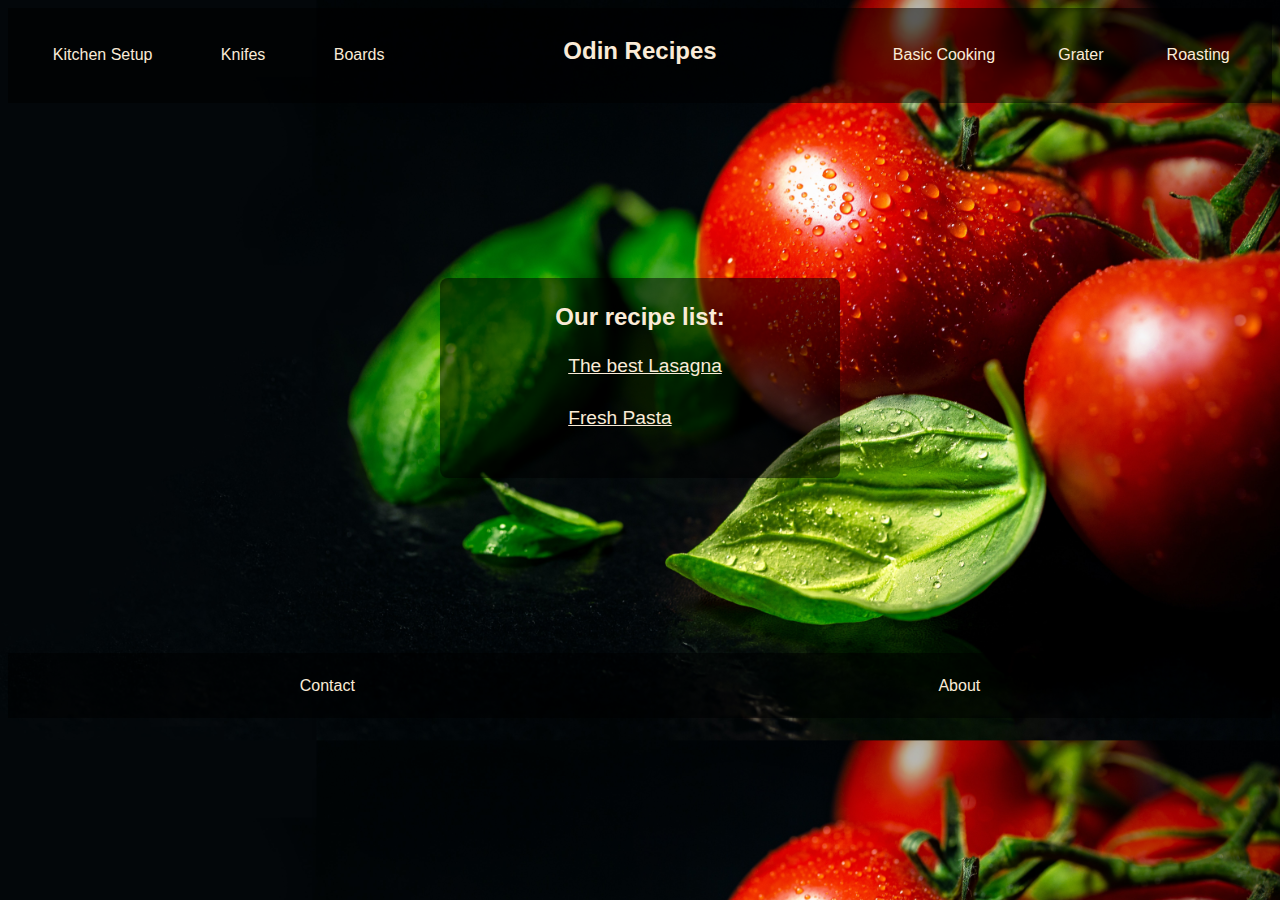
<file: index.html>
<!DOCTYPE html>
<html lang="en">
<head>
    <meta charset="UTF-8">
    <meta http-equiv="X-UA-Compatible" content="IE=edge">
    <meta name="viewport" content="width=device-width, initial-scale=1.0">
    <link rel="stylesheet" href="./style.css">
    <title>Odin Recipes</title>
</head>
<body>
    
    <Header>
        
        <main>
            <p>Kitchen Setup</p>
            <p>Knifes</p>
            <p>Boards</p>
        </main>
        <main class="maintitle">
            <p>Odin Recipes</p>
        </main>
        <main>
            <p>Basic Cooking</p>
            <p>Grater</p>
            <p>Roasting</p>
        </main>
        
    </Header>

    <section>

        <div class="left"></div>

        <div class="center">

           <!-- <img src="./img/freshpasta1.jpg" alt="Fresh pasta making."> -->

            <h2>Our recipe list:</h2>

            <ul id="deco">
                <li><a href="./recipes/lasagna.html">The best Lasagna</a></li>
                <li><a href="./recipes/freshpasta.html"> Fresh Pasta</a></li>
            </ul>

        </div>

        <div class="right"></div>

    </section>

    <footer>

        <div class="sobre">Contact</div>
        <div class="contacto">About</div>

    </footer>

</body>
</html>
</file>
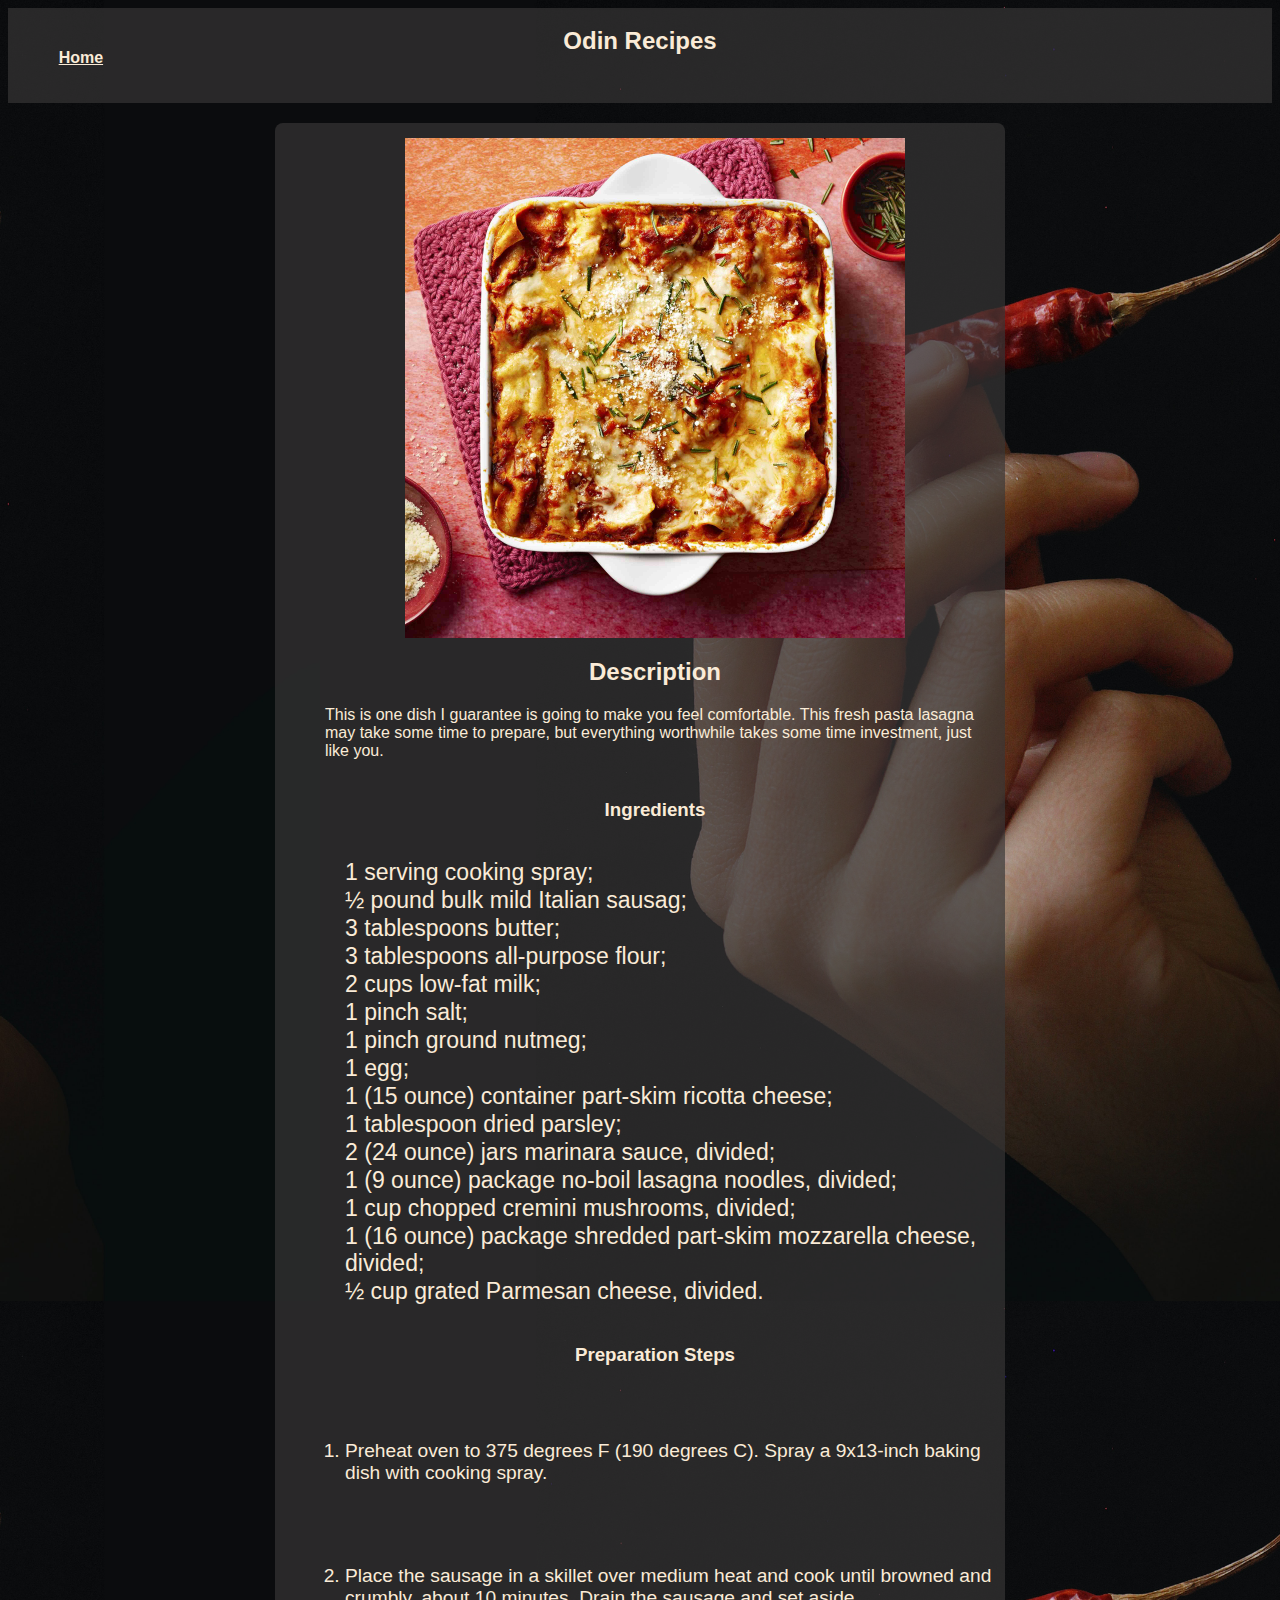
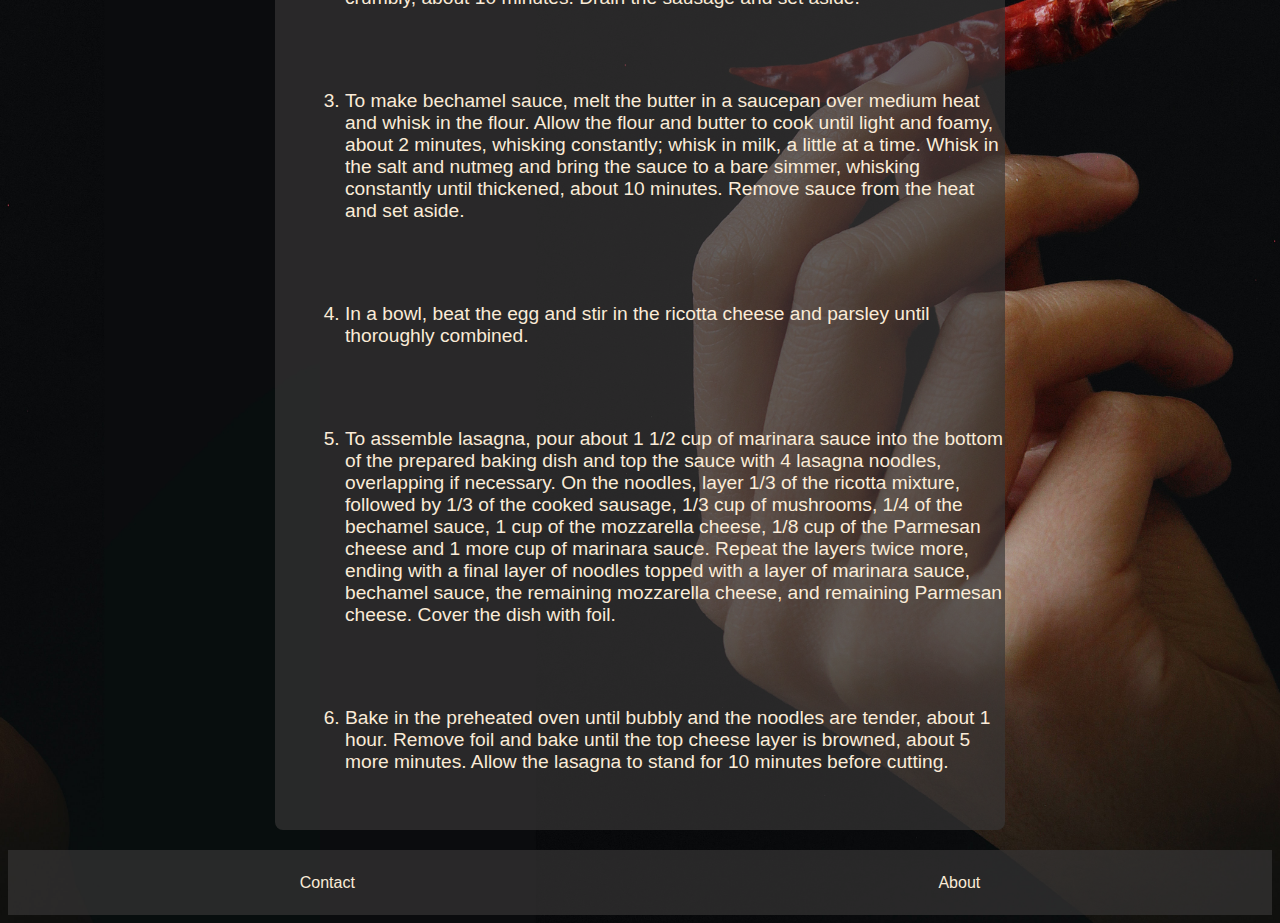
<file: recipes/lasagna.html>
<!DOCTYPE html>
<html lang="en">
<head>
    <meta charset="UTF-8">
    <meta http-equiv="X-UA-Compatible" content="IE=edge">
    <meta name="viewport" content="width=device-width, initial-scale=1.0">
    <link rel="stylesheet" href="./lasagna.css">
    <title>Fresh Pasta</title>
</head>
<body>
    
    <Header>
        
        <main>
            <b><a class="home" href="../index.html">Home</a></b>
            <p></p>
            <p></p>
        </main>
        <main class="maintitle">
            <p>Odin Recipes</p>
        </main>
        <main>
            <p></p>
            <p></p>
            <p></p>
        </main>
        
    </Header>

    <section>

        <div class="left"></div>

        <div class="center">

            <img src="../img/lasagne.jpg" alt="Freshly baked lasagna" width="500">

            <h2>Description</h2>

                <p>This is one dish I guarantee is going to make you feel comfortable. This fresh pasta lasagna may take some time to prepare, but everything worthwhile takes some time investment, just like you. </p>



                <h3>Ingredients</h3>
                    <ul>
                        <li>1 serving cooking spray;</li>

                        <li>½ pound bulk mild Italian sausag;</li>
                        
                        <li>3 tablespoons butter;</li>
                        
                        <li>3 tablespoons all-purpose flour;</li>
                        
                        <li>2 cups low-fat milk;</li>
                        
                        <li>1 pinch salt;</li>
                        
                        <li>1 pinch ground nutmeg;</li>
                        
                        <li>1 egg;</li>
                        
                        <li>1 (15 ounce) container part-skim ricotta cheese;</li>
                        
                        <li>1 tablespoon dried parsley;</li>
                        
                        <li>2 (24 ounce) jars marinara sauce, divided;</li>
                        
                        <li>1 (9 ounce) package no-boil lasagna noodles, divided;</li>
                        
                        <li>1 cup chopped cremini mushrooms, divided;</li>
                        
                        <li>1 (16 ounce) package shredded part-skim mozzarella cheese, divided;</li>
                        
                        <li>½ cup grated Parmesan cheese, divided.</li>
                    </ul>
                    
                    <h3>Preparation Steps</h3>

                    <ol>

                        <P><li>Preheat oven to 375 degrees F (190 degrees C). Spray a 9x13-inch baking dish with cooking spray.</li></P>
                        <p><li>Place the sausage in a skillet over medium heat and cook until browned and crumbly, about 10 minutes. Drain the sausage and set aside.</li></p>
                        <p><li>To make bechamel sauce, melt the butter in a saucepan over medium heat and whisk in the flour. Allow the flour and butter to cook until light and foamy, about 2 minutes, whisking constantly; whisk in milk, a little at a time. Whisk in the salt and nutmeg and bring the sauce to a bare simmer, whisking constantly until thickened, about 10 minutes. Remove sauce from the heat and set aside.</li></p>
                        <p><li>In a bowl, beat the egg and stir in the ricotta cheese and parsley until thoroughly combined.</li></p>
                        <p><li>To assemble lasagna, pour about 1 1/2 cup of marinara sauce into the bottom of the prepared baking dish and top the sauce with 4 lasagna noodles, overlapping if necessary. On the noodles, layer 1/3 of the ricotta mixture, followed by 1/3 of the cooked sausage, 1/3 cup of mushrooms, 1/4 of the bechamel sauce, 1 cup of the mozzarella cheese, 1/8 cup of the Parmesan cheese and 1 more cup of marinara sauce. Repeat the layers twice more, ending with a final layer of noodles topped with a layer of marinara sauce, bechamel sauce, the remaining mozzarella cheese, and remaining Parmesan cheese. Cover the dish with foil.</li></p>
                        <p><li>Bake in the preheated oven until bubbly and the noodles are tender, about 1 hour. Remove foil and bake until the top cheese layer is browned, about 5 more minutes. Allow the lasagna to stand for 10 minutes before cutting.</li></p>

                    </ol>
        </div>

        <div class="right"></div>

    </section>

    <footer>

        <div class="sobre">Contact</div>
        <div class="contacto">About</div>

    </footer>

</body>
</html>
</file>
<file: style.css>
/*Main blocks*/
body {
    font-family: Arial, Helvetica, sans-serif;
    color: antiquewhite;
    background-image: url("./img/black.jpg");
    background-color: rgb(0, 0, 0);
    display: flex;
    flex-direction: column;
    background-size: 1300px;
}

header {
    background-color: rgba(0, 0, 0, 0.505);
    display: flex;
    justify-content: center;
    align-items: center;
    justify-content: space-around;
    height: 65px;
    padding-bottom: 30px;
}

section {
    display: flex;
    justify-content: center;
}

.left {
    background-color: rgba(0, 255, 255, 0);
}

.center {
    flex-direction: column;
    background-color: rgba(0, 0, 0, 0.505);
    margin: auto;
    border-radius: 8px;
}

.right {
    background-color: rgba(11, 184, 25, 0);
    vertical-align: middle;
}

.left,
.right {
    height: 550px;
    min-width: 400px;
    display: flex;
    justify-content: center;
    align-items: center;

}

.center {
    height: 200px;
    min-width: 400px;
    display: flex;
    justify-content: center;
    align-items: center;
}

footer {
    background-color: rgba(0, 0, 0, 0.505);
    height: 65px;
    display: flex;
    justify-content: space-around;
    align-items: center;
}

main {
    display: flex;
    justify-content: space-around;
    min-width: 400px;
}

p {
   padding: 20px;
   margin-top: 45px;
}

.maintitle {
    font-weight: 900;
    font-size: x-large;
}

/*Center Div*/

a {
    color: antiquewhite;
}

ul {
    list-style-type: none;
    font-size: larger;
    font-weight: 700px;
    margin-right: 30px;
}

li {
    padding-bottom: 30px;
}

h2 {
    margin: auto;
    padding-top: 20px;
}
</file>
<file: recipes/lasagna.css>
/*Main blocks*/
body {
    font-family: Arial, Helvetica, sans-serif;
    color: antiquewhite;
    background-image: url("../img/hand.jpg");
    background-color: rgb(0, 0, 0);
    display: flex;
    flex-direction: column;
    background-size: 1300px;
    background-position-x: 320px;
}

header {
    background-color: rgba(56, 54, 54, 0.682);
    display: flex;
    justify-content: center;
    align-items: center;
    justify-content: space-around;
    height: 65px;
    padding-bottom: 30px;
}

section {
    display: flex;
    justify-content: center;
}

.left {
    background-color: rgba(0, 255, 255, 0);
}

.center {
    flex-direction: column;
    flex-wrap: wrap;
    background-color: rgba(56, 54, 54, 0.682);
    border-radius: 8px;
    margin: auto;
}

.right {
    background-color: rgba(11, 184, 25, 0);
    vertical-align: middle;
}

.left,
.right {
    height: auto;
    min-width: 200px;
    display: flex;
    justify-content: center;
    align-items: center;

}

.center {
    height: auto;
    max-width: 700px;
    display: flex;
    justify-content: center;
    align-items: center;
    padding-left: 30px;
    padding-top: 15px;
    margin-top: 20px;
    margin-bottom: 20px;
}

footer {
    background-color: rgba(56, 54, 54, 0.682);
    height: 65px;
    display: flex;
    justify-content: space-around;
    align-items: center;
}

main {
    display: flex;
    justify-content: space-around;
    min-width: 400px;
}

p {
    padding: 20px;
    margin: auto;
 }

 b {
    margin-top: 35px;
    padding-left: 40px;
 }

.maintitle {
    font-weight: 900;
    font-size: x-large;
}

/*Center Div*/

a {
    color: antiquewhite;
}

ul {
    list-style-type: none;
    font-size: larger;
    font-weight: 700px;
}

li {
    font-size: larger;
    padding-bottom: 1px;
}

h2 {
    margin: auto;
    padding-top: 20px;
}
</file>
